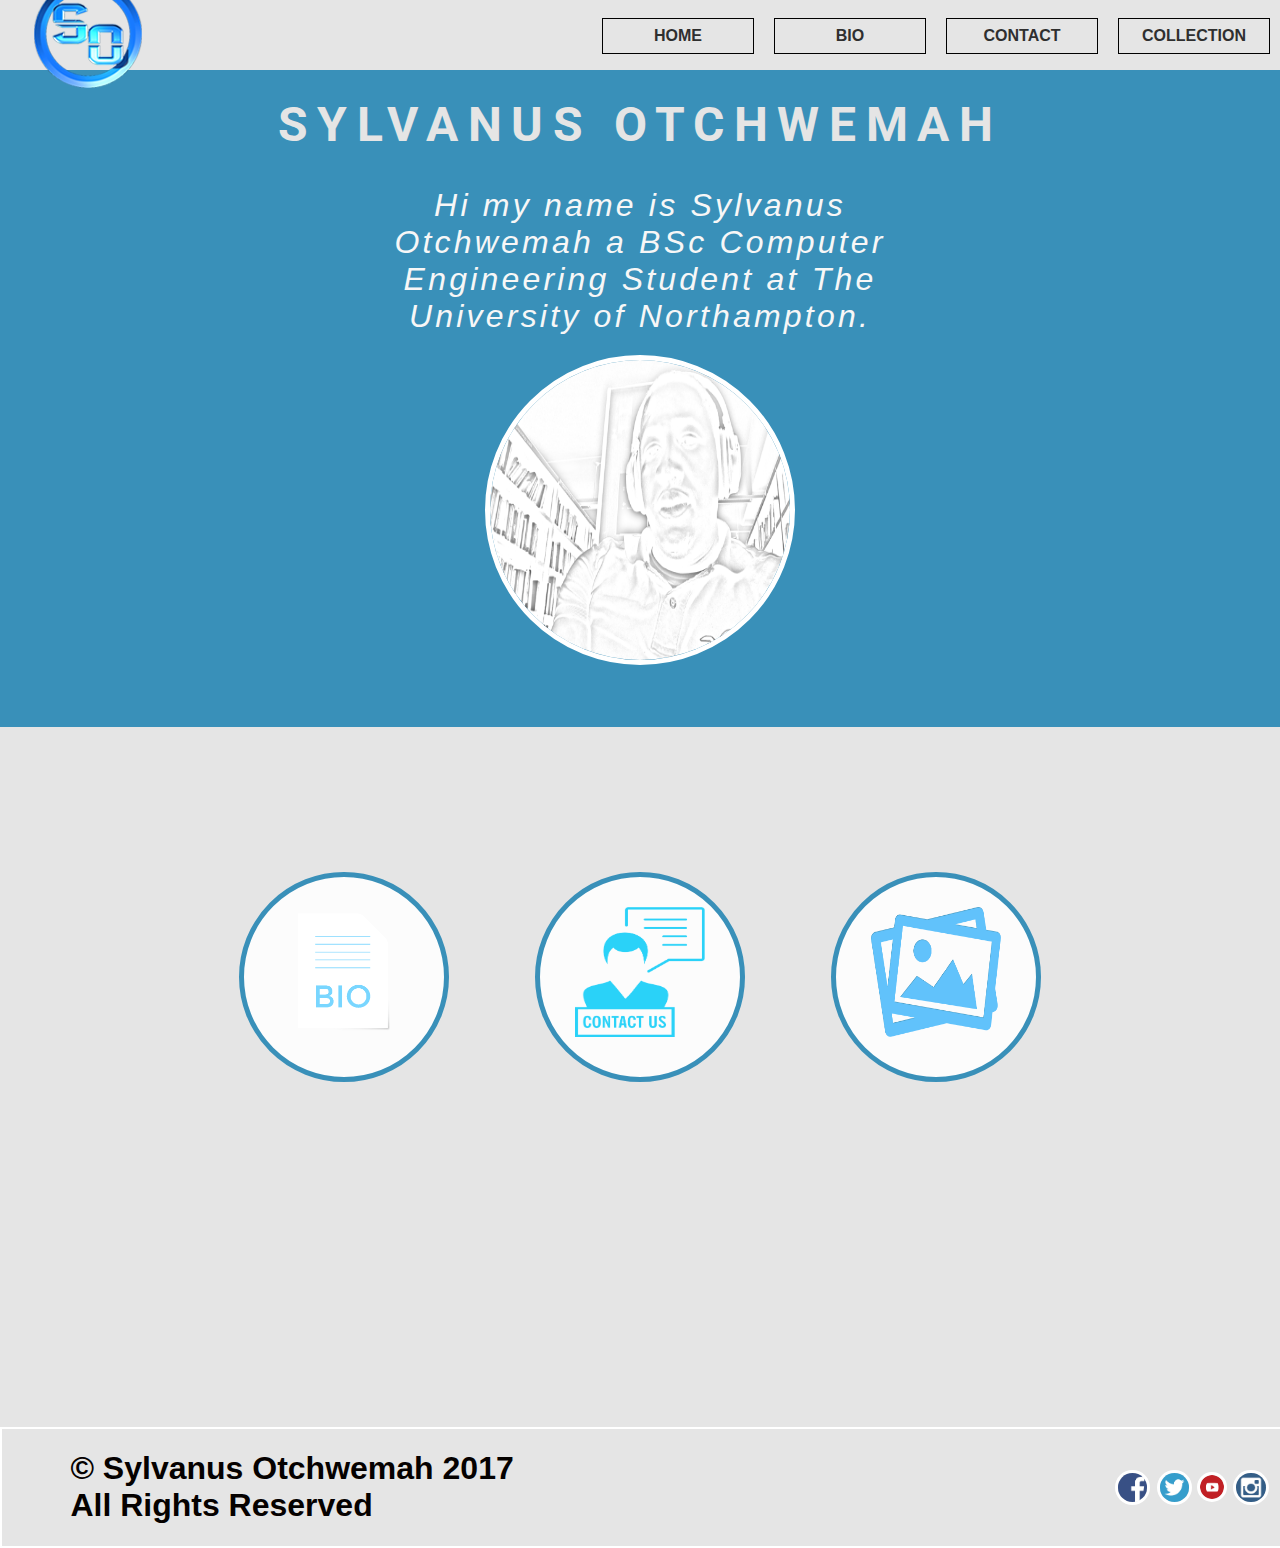
<file: index.html>
<!DOCTYPE html>
<html>

<head>
  <meta charset="utf-8">
  <title> Sylvanus Otchwemah | Home</title>
  <link type="text/css" rel="stylesheet" href="css/stylesheet.css">
  <link href="https://fonts.googleapis.com/css?family=Roboto:300,300i,400,900" rel="stylesheet">
  <link rel="shortcut icon" type="image/x-icon" href="Tab-logo.jpg" />
</head>
<body>
  <section>
    <div class="contianer-nav">
      <nav class="nav-wrapper">
        <div class="nav-image">
          <img class="nav-logo" alt="log" src="images/logomaster1.png" />
        </div>

        <ul class="ul-nav">
          <li class="li-nav"><a href="index.html">HOME</a></li>
          <li class="li-nav"><a href="bio.html">BIO</a></li>
          <li class="li-nav"><a href="contact.html">CONTACT</a></li>
          <li class="li-nav"><a href="collection.html ">COLLECTION</a></li>
        </ul>
      </nav>
    </div>
  </section>

  <section>
    <div class="container">
      <article class="content">
        <h1 class="heading">Sylvanus Otchwemah</h1>
        <article class="content-text">Hi my name is Sylvanus Otchwemah a BSc Computer Engineering Student at The University of Northampton.

        </article>
        <img class="image-home" alt="picindex" src="images/index-image1.png" />
      </article>
    </div>
  </section>


  <div class="container-cir">
    <main class="wrapper-cir">
      <a class="link-left" href="bio.html">
        <article class="cir-left">
          <img class="cir-left-img" alt="bioimg" src="images/bio_icon.png" />
        </article>
      </a>

      <a class="link-right" href="contact.html">
        <article class="cir-left">
          <img class="cir-right-img" alt="contactimg" src="images/contact-icon.png" />
        </article>
      </a>
      <a class="link-mid" href="collection.html">
        <article class="cir-mid">
          <img class="cir-mid-img" alt="colimg" src="images/image-collection-icon.png" />
        </article>
      </a>
    </main>
  </div>
  <section>
    <footer class="footer">
      <div class="wrapper-fot">
        <article class="footer-text">
          <h1 class="copyrights">© Sylvanus Otchwemah 2017 All Rights Reserved</h1>
        </article>
        <article class="social-icons">
          <a target="_blank" href="http://facebook.com">
            <img class="fb-icon-bio" alt="fb" src="images/social-icons/fb.png" />
          </a>
          <a target="_blank" href="http://twitter.com">
            <img class="tw-icon-bio" alt="tw" src="images/social-icons/tw.png" />
          </a>
          <a target="_blank" href="http://youtube.com">
            <img class="bh-icon-bio" alt="yt" src="images/social-icons/yt.png" />
          </a>
          <a target="_blank" href="http://instagram.com">
            <img class="ig-icon-bio" alt="inst" src="images/social-icons/ig.png" />
          </a>
        </article>
      </div>
    </footer>
  </section>
</body>
</html>
</file>
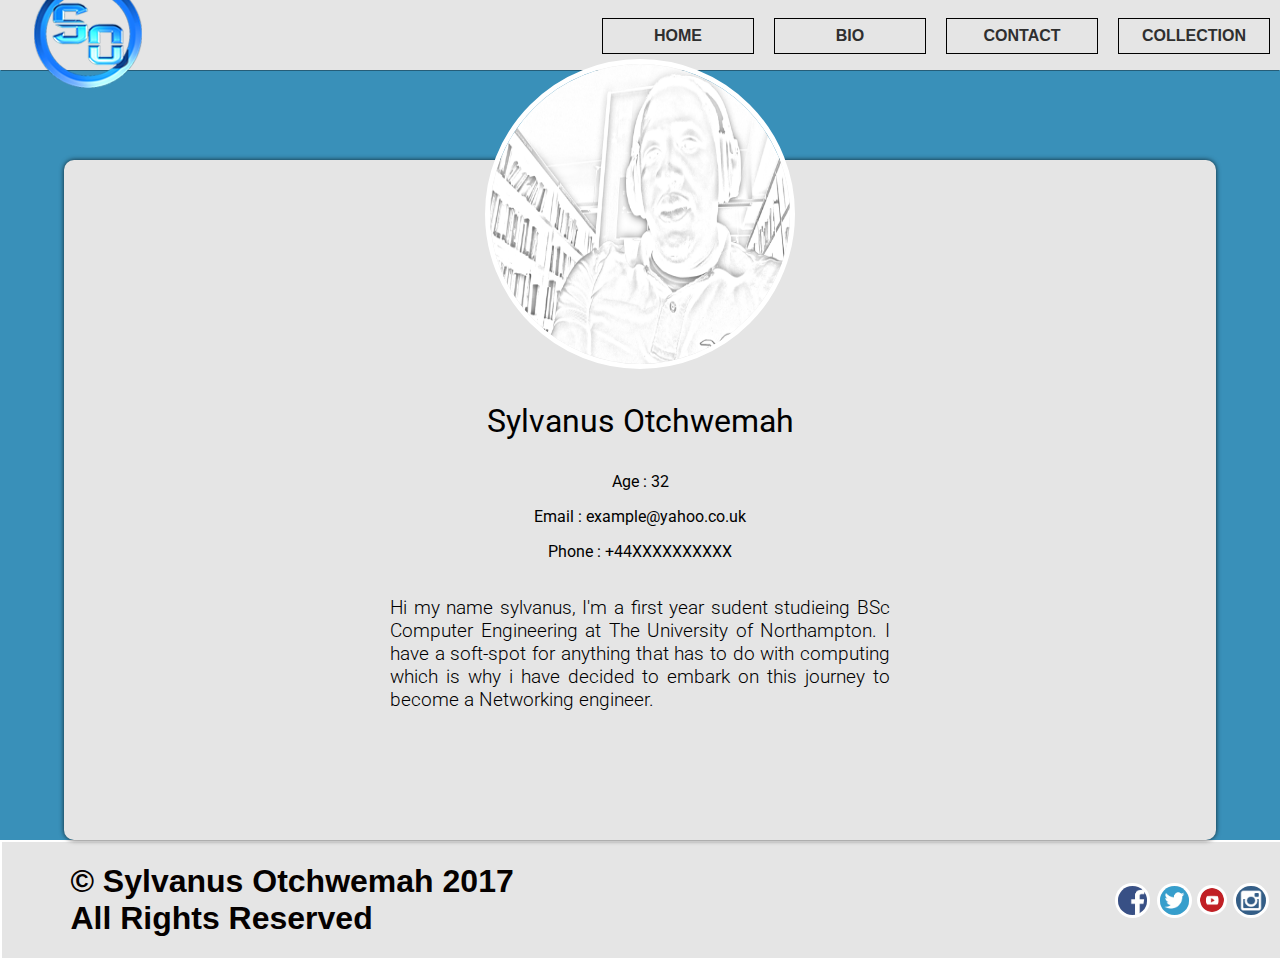
<file: bio.html>
<!DOCTYPE html>
<html>

<head>
  <meta charset="utf-8">
  <title> Sylvanus Otchwemah | Home</title>
  <link type="text/css" rel="stylesheet" href="css/stylesheet.css">
  <link href="https://fonts.googleapis.com/css?family=Roboto:300,300i,400,900" rel="stylesheet">
  <link rel="shortcut icon" type="image/x-icon" href="Tab-logo.jpg" />
</head>

<body>
  <section>
    <div class="contianer-nav">
      <nav class="nav-wrapper">
        <div class="nav-image">
          <img class="nav-logo" alt="log" src="images/logomaster1.png" />
        </div>
            <ul class="ul-nav">
              <li class="li-nav"><a href="index.html">HOME</a></li>
              <li class="li-nav"><a href="bio.html">BIO</a></li>
              <li class="li-nav"><a href="contact.html">CONTACT</a></li>
              <li class="li-nav"><a href="collection.html ">COLLECTION</a></li>
            </ul>
        </nav>
      </div>
    </section>

    <section>

      <div class="container-bio">
        <img class="bio-image" alt="indimg" src="images/index-image1.png"/>
          <article class="column-1-bio">
            <h3 class="column-1-header">Sylvanus Otchwemah</h3>
                <p class="p-column-1">Age : 32</p>
                <p class="p-column-1">Email : example@yahoo.co.uk</p>
                <p class="p-column-1">Phone : +44XXXXXXXXXX</p>
          <article class="column-2-bio">
              <p class="column-2-par-bio">
                Hi my name sylvanus, I'm a first year sudent
                studieing BSc Computer Engineering at The University of Northampton.
                I have a soft-spot for anything that has to do with computing which is
               why i have decided to embark on this  journey to become a
               Networking engineer.
                </p>

            </article>
          </article>
        </div>
      </section>



    <section>
      <footer class="footer">
        <div class="wrapper-fot">
        <article class="footer-text">
          <h1 class="copyrights">© Sylvanus Otchwemah 2017 All Rights Reserved</h1>
       </article>
       <article class="social-icons">
         <a target="_blank" href="http://facebook.com">
           <img class="fb-icon-bio" alt="fb" src="images/social-icons/fb.png"/>
         </a>
         <a target="_blank" href="http://twitter.com">
           <img class="tw-icon-bio" alt="tw" src="images/social-icons/tw.png"/>
         </a>
         <a target="_blank" href="http://youtube.com">
           <img class="bh-icon-bio" alt="yt" src="images/social-icons/yt.png"/>
         </a>
         <a target="_blank" href="http://instagram.com">
           <img class="ig-icon-bio" alt="inst" src="images/social-icons/ig.png"/>
         </a>
       </article>
     </div>
      </footer>
  </section>
 </body>
</html>
</file>
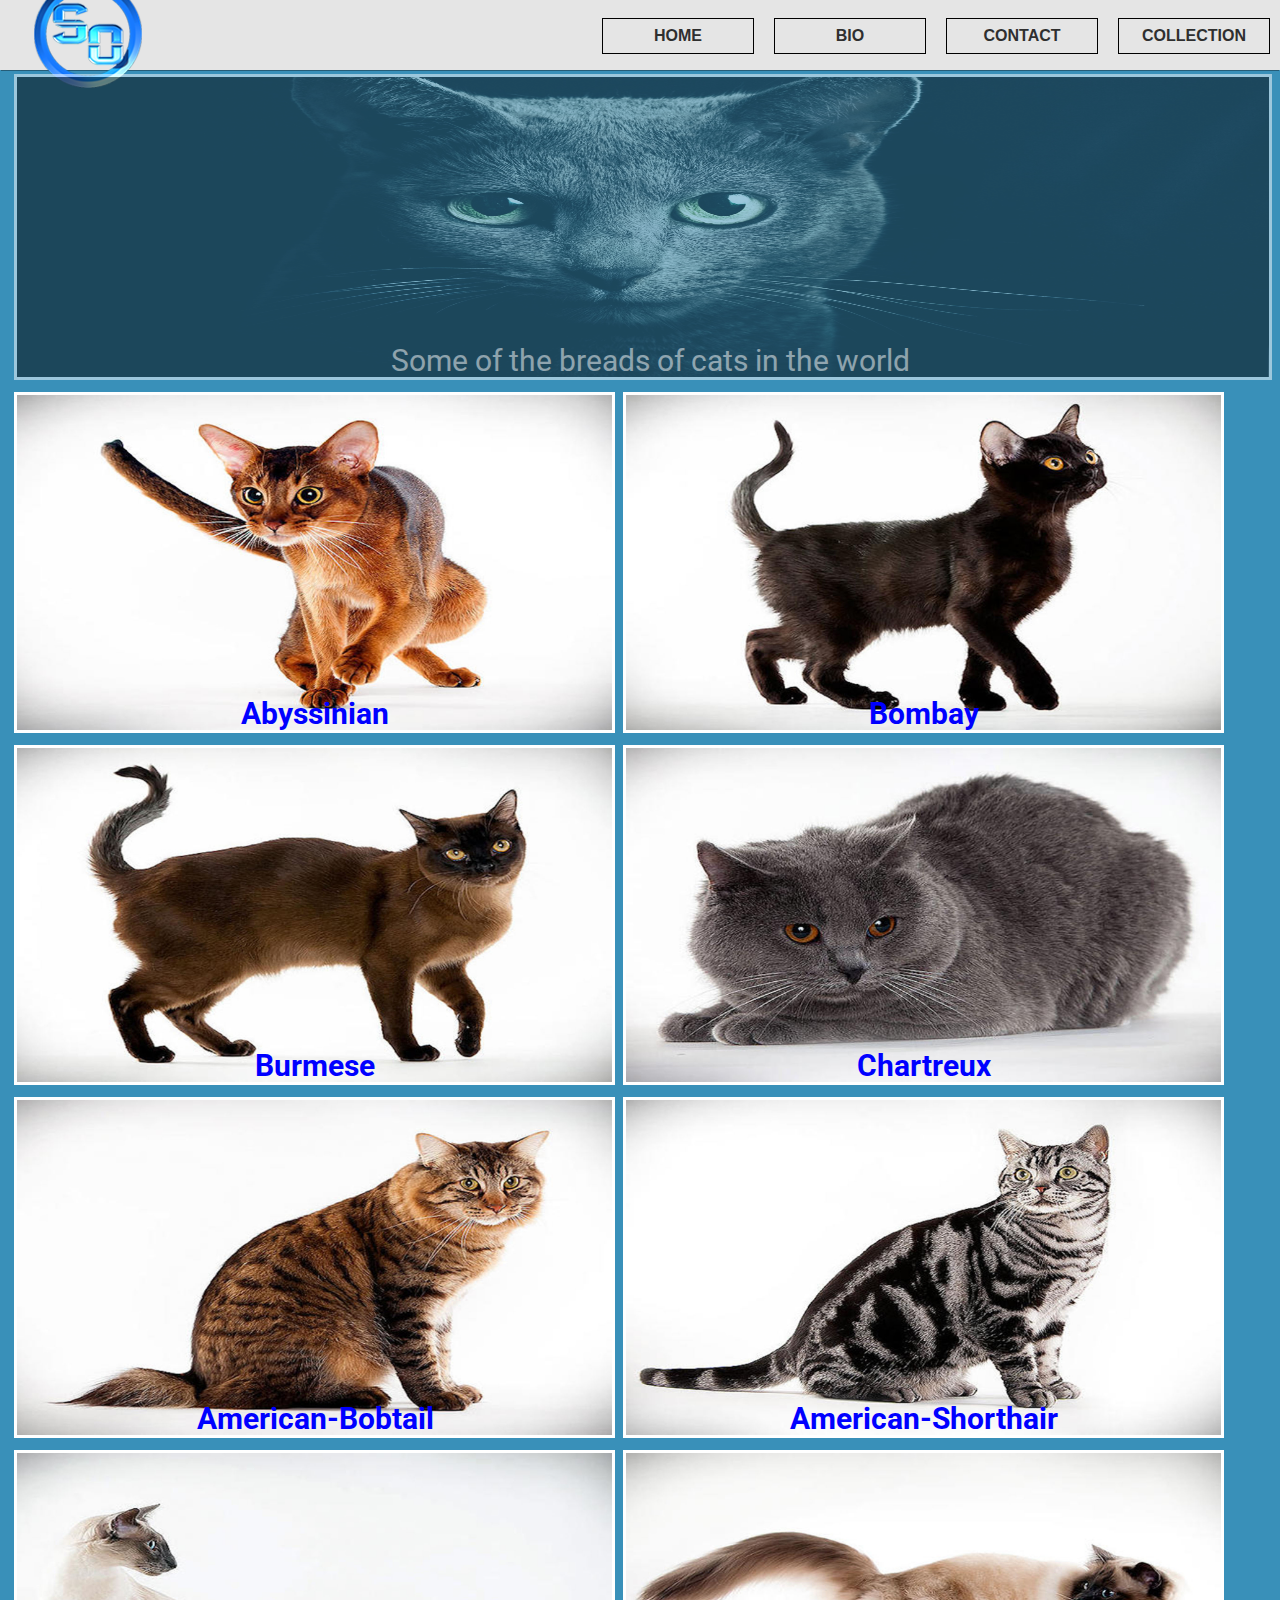
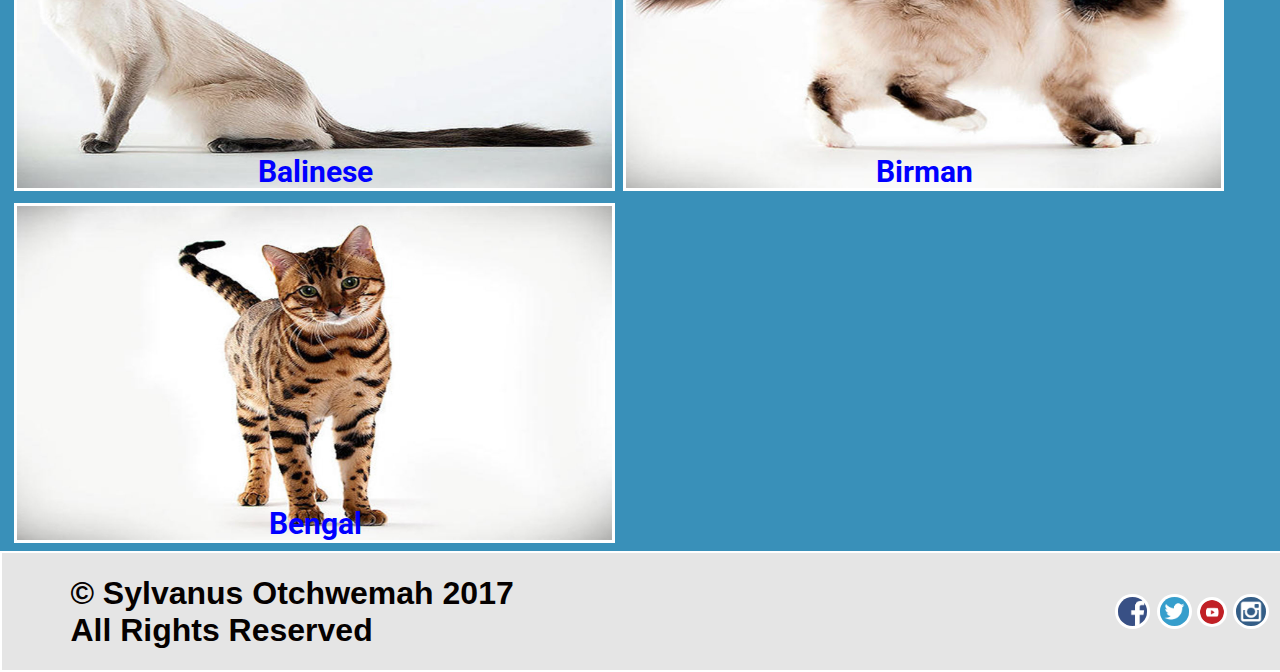
<file: collection.html>
<!DOCTYPE html>
<html>

<head>
  <meta charset="utf-8">
  <title> Sylvanus Otchwemah | Home</title>
  <link type="text/css" rel="stylesheet" href="css/stylesheet.css">
  <link href="https://fonts.googleapis.com/css?family=Roboto:300,300i,400,900" rel="stylesheet">
  <link rel="shortcut icon" type="image/x-icon" href="Tab-logo.jpg" />
</head>
<body>
  <section>
    <div class="contianer-nav">
      <nav class="nav-wrapper">
        <div class="nav-image">
          <img class="nav-logo" alt="log" src="images/logomaster1.png" />
        </div>

        <ul class="ul-nav">
          <li class="li-nav"><a href="index.html">HOME</a></li>
          <li class="li-nav"><a href="bio.html">BIO</a></li>
          <li class="li-nav"><a href="contact.html">CONTACT</a></li>
          <li class="li-nav"><a href="collection.html ">COLLECTION</a></li>
        </ul>
      </nav>
    </div>
  </section>
  <section>
    <div class="gallery-main-container">
      <div class="wrapper-main-gallery">
        <div class="img-main">
          <img alt="maincat" src="images/maincat.jpg">
          <div class='description'>
            <p class='description_content'>Some of the breads of cats in the world</p>
          </div>
        </div>
      </div>
    </div>
  </section>

  <section>
    <div class="gallery-container">
      <div class="wrapper-gallery">
        <div class="img-col-main">
          <img alt="aby" src="images/abyssinian1.jpg">
          <div class='description1'>
            <p class='description_content1'>Abyssinian</p>

          </div>
        </div>
        <div class="img-col-main">
          <img alt="bom" src="images/bombay.jpg">
          <div class='description1'>
            <p class='description_content1'>Bombay</p>
          </div>
        </div>
        <div class="img-col-main">
          <img alt="bur" src="images/burmese.jpg">
          <div class='description1'>
            <p class='description_content1'>Burmese</p>
          </div>
        </div>
        <div class="img-col-main">
          <img alt="chart" src="images/chartreux.jpg">
          <div class='description1'>
            <p class='description_content1'>Chartreux</p>
          </div>
        </div>
        <div class="img-col-main">
          <img alt="bob" src="images/american-bobtail.jpg">
          <div class='description1'>
            <p class='description_content1'>American-Bobtail</p>
          </div>
        </div>
        <div class="img-col-main">
          <img alt="short" src="images/american-shorthair.jpg">
          <div class='description1'>
            <p class='description_content1'>American-Shorthair</p>
          </div>
        </div>
        <div class="img-col-main">
          <img alt="bal" src="images/balinese.jpg">
          <div class='description1'>
            <p class='description_content1'>Balinese</p>
          </div>
        </div>
        <div class="img-col-main">
          <img alt="bir" src="images/birman.jpg">
          <div class='description1'>
            <p class='description_content1'>Birman</p>
          </div>
        </div>
        <div class="img-col-main">
          <img alt="ben" src="images/bengal.jpg">
          <div class='description1'>
            <p class='description_content1'>Bengal</p>
          </div>

        </div>

      </div>
    </div>
  </section>

  <section>
    <footer class="footer">
      <div class="wrapper-fot">
        <article class="footer-text">
          <h1 class="copyrights">© Sylvanus Otchwemah 2017 All Rights Reserved</h1>
        </article>
        <article class="social-icons">
          <a target="_blank" href="http://facebook.com">
            <img class="fb-icon-bio" alt="fb" src="images/social-icons/fb.png" />
          </a>
          <a target="_blank" href="http://twitter.com">
            <img class="tw-icon-bio" alt="tw" src="images/social-icons/tw.png" />
          </a>
          <a target="_blank" href="http://youtube.com">
            <img class="bh-icon-bio" alt="yt" src="images/social-icons/yt.png" />
          </a>
          <a target="_blank" href="http://instagram.com">
            <img class="ig-icon-bio" alt="inst" src="images/social-icons/ig.png" />
          </a>
        </article>
      </div>
    </footer>
  </section>
</body>

</html>
</file>
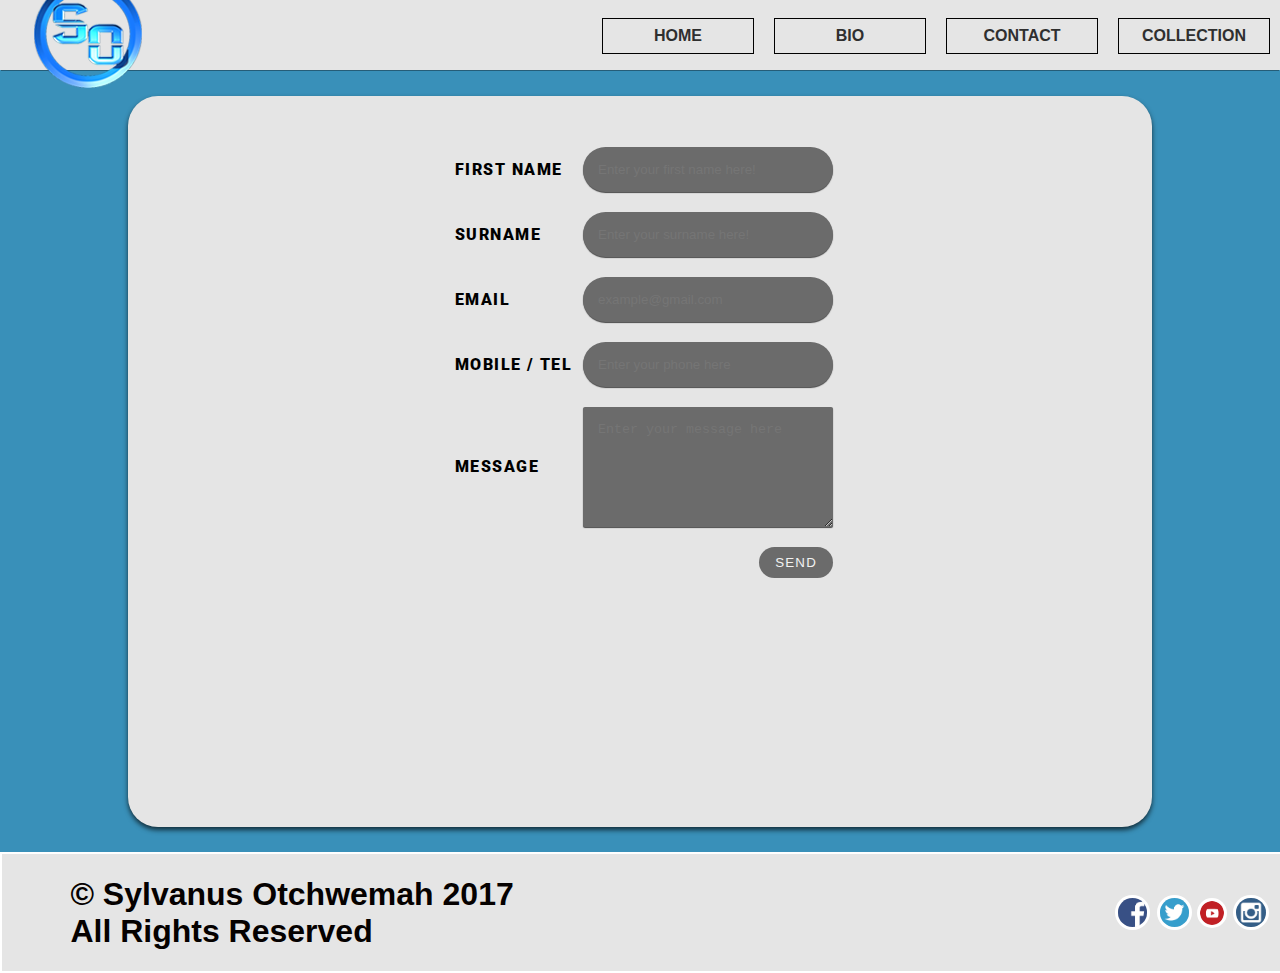
<file: contact.html>
<!DOCTYPE html>
<html>

<head>
  <meta charset="utf-8">
  <title> Sylvanus Otchwemah | Home</title>
  <link type="text/css" rel="stylesheet" href="css/stylesheet.css">
  <link href="https://fonts.googleapis.com/css?family=Roboto:300,300i,400,900" rel="stylesheet">
  <link rel="shortcut icon" type="image/x-icon" href="Tab-logo.jpg" />
</head>
<body>
  <section>
    <div class="contianer-nav">
      <nav class="nav-wrapper">
        <div class="nav-image">
          <img class="nav-logo" alt="log" src="images/logomaster1.png" />
        </div>

        <ul class="ul-nav">
          <li class="li-nav"><a href="index.html">HOME</a></li>
          <li class="li-nav"><a href="bio.html">BIO</a></li>
          <li class="li-nav"><a href="contact.html">CONTACT</a></li>
          <li class="li-nav"><a href="collection.html ">COLLECTION</a></li>
        </ul>
      </nav>
    </div>
  </section>


  <div class="wrap-form">
    <div class="form-container">
      <form>
        <ul class="flex-ul-contact">
          <li>
            <label for="first-name">First Name</label>
            <input type="text" id="first-name" placeholder="Enter your first name here!">
          </li>
          <li>
            <label for="last-name">Surname</label>
            <input type="text" id="last-name" placeholder="Enter your surname here!">
          </li>
          <li>
            <label for="email">Email</label>
            <input type="email" id="email" placeholder="example@gmail.com">
          </li>
          <li>
            <label for="phone">Mobile / Tel</label>
            <input type="tel" id="phone" placeholder="Enter your phone here">
          </li>
          <li>
            <label for="message">Message</label>
            <textarea rows="6" id="message" placeholder="Enter your message here"></textarea>
          </li>
          <li>
            <button class="form-submit" id="send" type="submit">Send</button>
          </li>
        </ul>
      </form>
    </div>
  </div>
  <section>
    <footer class="footer">
      <div class="wrapper-fot">
        <article class="footer-text">
          <h1 class="copyrights">© Sylvanus Otchwemah 2017 All Rights Reserved</h1>
        </article>
        <article class="social-icons">
          <a target="_blank" href="http://facebook.com">
            <img class="fb-icon-bio" alt="fb" src="images/social-icons/fb.png" />
          </a>
          <a target="_blank" href="http://twitter.com">
            <img class="tw-icon-bio" alt="tw" src="images/social-icons/tw.png" />
          </a>
          <a target="_blank" href="http://youtube.com">
            <img class="bh-icon-bio" alt="yt" src="images/social-icons/yt.png" />
          </a>
          <a target="_blank" href="http://instagram.com">
            <img class="ig-icon-bio" alt="inst" src="images/social-icons/ig.png" />
          </a>
        </article>
      </div>
    </footer>
  </section>
</body>

</html>
</file>
<file: css/stylesheet.css>
body {
  display: flex;
  flex-direction: column;
  min-height: 100vh;
  margin: 0;
  font-family: 'Roboto', sans-serif;
  background-color: #3990b9;
}
/*nav start*/

.nav-image {
  display: flex;
  flex-direction: row;
  align-items: center;
  width: 100%;
  margin-left: 2%;
  height: 70px;
}

.nav-logo {
  float: left;
}

.contianer-nav {
  display: flex;
  justify-content: flex-end;
  width: 100%;
  box-shadow: 0px 2px 0px -1px rgba(0, 0, 0, 0.35);
  background-color: #E5E5E5;
}

.nav-wrapper {
  display: flex;
  position: relative;
  justify-content: flex-end;
  width: 100%;
}

.ul-nav {
  list-style-type: none;
  display: inline-flex;
  margin-top: auto;
  position: relative;
}

.li-nav {
  width: 150px;
  font-family: 'cursive', sans-serif;
  font-weight: 800;
  font-size: 1em;
  color: #1C4C55;
  border: 1px solid black;
  margin-right: 10PX;
  margin-left: 10px
}

.li-nav a {
  position: relative;
  display: block;
  cursor: pointer;
  padding: 8px 0;
  color: #2f2f2f;
  text-decoration: none;
  width: 150px;
  list-style: none;
  text-align: center
}

.li-nav a:hover {
  background: #3990b9;
}
/*nav bar end*/


/*index.html start*/
.container {
  display: flex;
  flex-wrap: wrap;
  flex-direction: row;
  justify-content: center;
  width: 100%;
  height: auto;
  border-top: 0px solid #2c7191;
  background-color: #3990b9;
}

.content {
  flex-wrap: wrap;
  width: 100%;
  margin-bottom: 5%;
}

.heading {
  display: flex;
  justify-content: center;
  text-align: center;
  margin-top: 2%;
  font-size: 3em;
  letter-spacing: 0.2em;
  height: 10%;
  color: #E5E5E5;
  text-transform: uppercase;
}

.content-text {
  display: flex;
  justify-content: center;
  text-align: center;
  font-family: Arial, Helvetica, sans-serif;
  font-style: italic;
  font-size: 2em;
  margin-right: 30%;
  margin-left: 30%;
  font-weight: 300;
  letter-spacing: 0.1em;
  color: #f7f7f7;
}

.image-home {
  display: flex;
  position: relative;
  width: 300px;
  height: 300px;
  border-radius: 50%;
  border: 5px solid #ffffff;
  margin: 0px auto;
  margin-top: 20px
}
/*end of continer*/

.container-cir {
  display: flex;
  flex-direction: row;
  justify-content: center;
  height: 700px;
  width: 100%;
  background-color: #E5E5E5;
}

.wrapper-cir {
  display: flex;
  flex-wrap: wrap;
  order: 5;
  margin-top: 8%;
}

.cir-left, .cir-mid, .cir-left {
  display: flex;
  border: 5px solid #3990b9;
  background-color: #fcfcfc;
  width: 200px;
  height: 200px;
  border-radius: 50%;
  margin: 2.7em;
}

.cir-left-img, .cir-mid-img, .cir-right-img {
  position: relative;
  width: 130px;
  height: 130px;
  display: block;
  ;
  margin: 0px auto;
  margin-top: 30px
}

.cir-left:hover, .cir-mid:hover, .cir-right {
  background-color: #E5E5E5;
  border: 5px solid #3990b9;
  transform: scale(1.3);
}

/*end of index.html*/


/*footer start*/

.wrapper-fot {
  display: flex;
  justify-content: flex-end;
  width: 100%;
  border: 2px solid #ffffff;
  background: #E5E5E5;
}

.copyrights {
  color: #050100;
  margin-left: 30PX;
}

.social-icons {
  display: flex;
  align-items: center;
  flex-direction: row;
  width: 20%;
  margin-right: 1%
}

.fb-icon-bio, .tw-icon-bio, .ig-icon-bio, .git-icon-bio, .bh-icon-bio {
  display: flex;
  max-width: 70%;
  border: 3px solid #ffffff;
  border-radius: 70%;
  float: right;
  margin-right: 1%
}

.footer-text {
  display: flex;
  font-family: Arial, Helvetica, sans-serif;
  font-size: 1em;
  font-weight: 300;
  float:left;
  margin-right: 45%;
  margin-left:3%;
  color: #f7f7f7;
}


/*end of footer*/


/*bio.html start*/

.container-bio {
  display: flex;
  flex-wrap: wrap;
  width: 90%;
  border-top: 0px solid #2c7191;
  flex-direction: column;
  justify-content: space-around;
  align-items: center;
  position: relative;
  padding-bottom: 30px;
  margin: auto;
  height: 650px;
  margin-top: 7%;
  border-radius: 10px;
  box-shadow: 0px 0px 5px 0px rgba(0, 0, 0, 0.75);
  background-color: #E5E5E5;
}

.bio-image {
  width: 40%;
  margin-top: -180px;
  display: flex;
  position: relative;
  width: 300px;
  height: 300px;
  border-radius: 50%;
  border: 5px solid #ffffff;
}

.column-1-header {
  text-align: center;
  margin-top: -125px;
  font-size: 2em;
  font-family: "Roboto", sans-serif;
  font-weight: 400;
}

.p-column-1 {
  text-align: center;
  position: relative;
  font-size: 1em;
  font-family: "Roboto", sans-serif;
}

.column-2-bio {
  display: flex;
  align-items: center;
  font-size: 1.5em;
  flex-direction: column;
  width: 500px;
}

.column-2-header-bio {
  font-size: 0.8em;
  text-align: center;
  font-family: "Roboto", sans-serif;
  font-weight: 400;
}

.column-2-par-bio {
  text-align: justify;
  font-weight: 300;
  font-size: 0.8em;
  font-family: "Roboto", sans-serif;
}


/*bio.html end*/


/*collection start*/

.wrapper-main-gallery {
  margin-left: 10px;
  margin-right: 10px;
  width: 100%;
}

.img-main {
  position: relative;
  padding: 1PX 1PX;
}

.img-main img {
  width: 98%;
  height: 300px;
  margin: 3px 3px;
  border: 3px solid #ffffff;
  opacity: 0.5;
}

div.description {
  position: absolute;
  bottom: 0px;
  left: 0px;
  width: 100%;
  color: white;
  opacity: 0.5;
  text-align: center;
}

p.description_content {
  padding: 10px;
  margin: 0px;
  font-size: 30px;
}

div.description1 {
  position: absolute;
  bottom: 0px;
  left: 0px;
  width: 610px;
  color: BLUE;
  text-align: center;
  font-weight: bold;
}

p.description_content1 {
  padding: 10px;
  margin: 0px;
  font-size: 30px;
}

.wrapper-gallery {
  margin-left: 10px;
  margin-right: 10px;
  width: 100%;
}

.img-col-main {
  float: left;
  position: relative;
  padding: 1PX 1PX;
}

.img-col-main img {
  width: 595px;
  margin: 3px 3px;
  border: 3px solid #ffffff;
}


/*collection end*/


/*contact start*/

.wrap-form {
  display: flex;
  flex-direction: column;
  justify-content: space-around;
  align-items: center;
  position: relative;
  padding-bottom: 30px;
  margin: auto;
  margin-top: 2%;
  margin-bottom: 2%;
  width: 80%;
  height: 80%;
  border-radius: 30px;
  background-color: #E5E5E5;
  box-shadow: 0px 3px 5px 0px rgba(0, 0, 0, 0.68);
}

.form-container {
  display: flex;
  justify-content: center;
  margin-top: 5%;
  height: 650px;
}

.flex-ul-contact, .flex-inner {
  list-style-type: none;
  padding: 0;
}

.flex-ul-contact {
  max-width: 1200px;
  margin: 0 auto;
}

.flex-ul-contact li, .flex-inner {
  display: flex;
  flex-wrap: wrap;
  align-items: center;
}

.flex-inner {
  padding: 0 8px;
  justify-content: space-between;
}

.flex-ul-contact>li:not(:last-child) {
  margin-bottom: 20px;
}

.flex-ul-contact li label, .flex-ul-contact li p {
  padding: 8px;
  font-weight: 300;
  letter-spacing: .09em;
  text-transform: uppercase;
  font-weight: 900;
}

.flex-ul-contact>li>label, .flex-ul-contact li p {
  flex: 1 0 120px;
  max-width: 220px;
}

.flex-ul-contact>li>label+*, .flex-inner {
  flex: 1 0 220px;
}

.flex-ul-contact li p {
  margin: 0;
}

.flex-inner li {
  width: 100px;
}

.flex-ul-contact li input, .flex-ul-contact li textarea {
  padding: 15px;
  border: none;
  box-shadow: 0px 1px 1px 0px rgba(0, 0, 0, 0.68);
}

.flex-ul-contact li button {
  margin-left: auto;
  padding: 8px 16px;
  border: none;
  background: #333;
  color: #f2f2f2;
  text-transform: uppercase;
  letter-spacing: .09em;
}

#phone, #email, #last-name, #first-name, #send {
  border-radius: 90px;
  background-color: #6b6b6b;
  transition: 0.5s;
}

#message {
  border-radius: 2px;
  background-color: #6b6b6b;
  transition: 0.5s;
}

#phone:hover, #email:hover, #last-name:hover, #first-name:hover, #send:hover, #message:hover {
  background-color: #3990b9;
}

@media screen and (max-width: 1200px) {
  .r-col-about-me {
    width: 450px;
  }
  .header-image--bio {
    width: 70%;
  }
}


/*     @ media     */


/*medium screens*/

@media screen and (max-width: 763px) {
  .contianer-nav {
    flex-direction: row;
    width: 100%;
    align-self: flex-end;
    flex-wrap: wrap;
    justify-content: center;
  }
  .li-nav {
    font-size: 0.9em;
    flex-wrap: wrap;
  }
  .continer-un {
    height: 400px;
  }
  .heading-un {
    font-size: 2em;
    justify-content: center;
  }
  .image-un {
    max-width: 80%;
    max-height: 80%;
  }
  .un-text {
    font-size: .7em;
    margin-right: 25%;
    margin-left: 25%;
  }
  .continer-cir {
    height: 1050px;
    order: 2;
  }
  .wrapper-cir {
    flex-direction: row;
    justify-content: center;
    flex-wrap: wrap;
    width: 33%;
    flex-grow: 1;
  }
  .cir-left, .cir-mid, .cir-left {
    width: 200px;
    height: 200px;
    justify-content: center;
  }
  .footer-container {
    justify-content: flex-end;
    order: 20;}}
</file>
